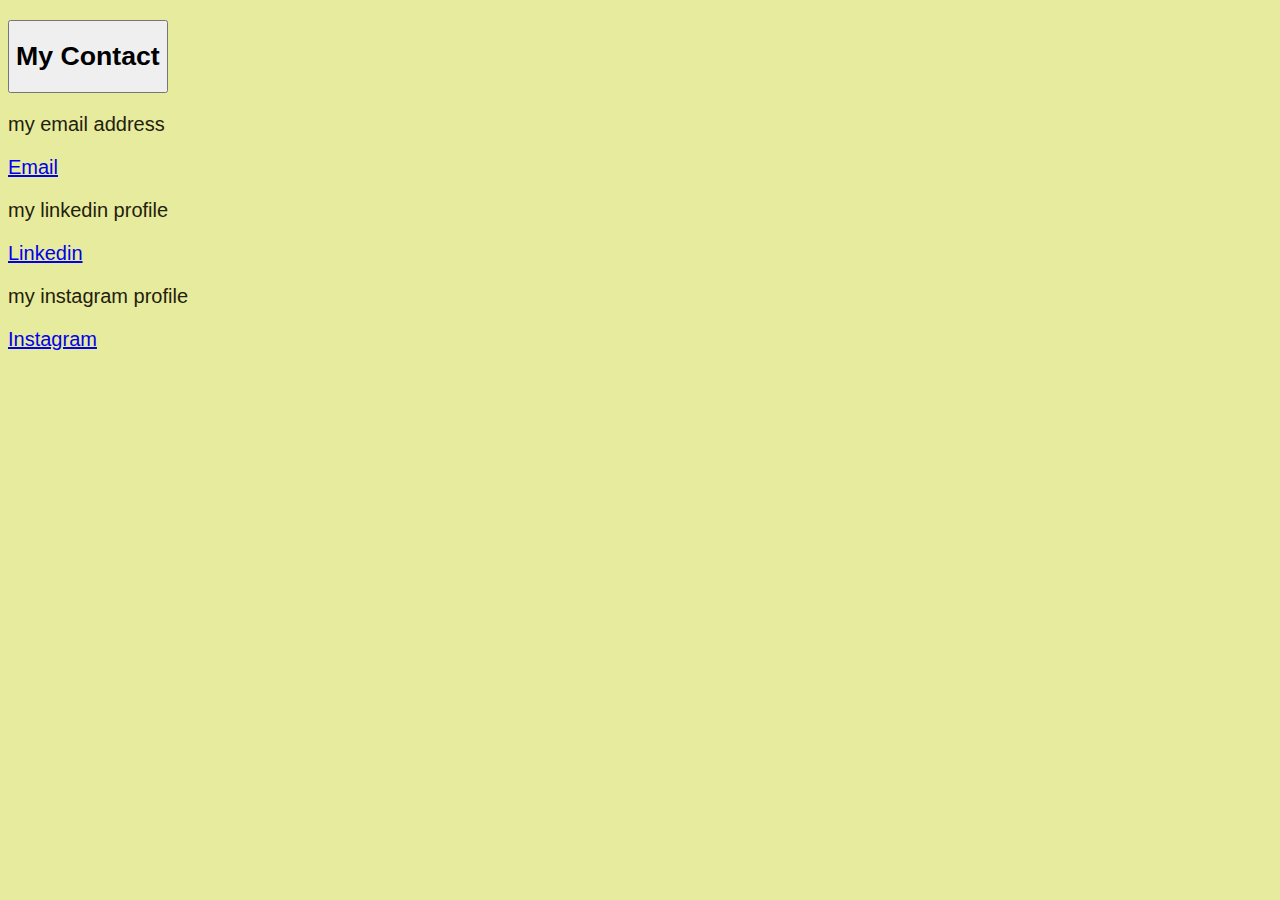
<file: contact.html>
<!DOCTYPE html>
<html lang="en">
<head>
    <meta charset="UTF-8">
    <meta name="viewport" content="width=device-width, initial-scale=1.0">
    <title>Document</title>
    <link rel="stylesheet" href="style.css" />
</head>
<body>
    <p>
        <div class="home content">
            <button><h1><span>My Contact</span></h1></button>
            <!--<h3 class="typing-text">I'm a<span></span></h3>-->
        </div>
        <p>my email address</p>
        <a href="mailto:krishamehta1313.24@kgpian.iitkgp.ac.in">Email</a>
        <br>
        <p>my linkedin profile</p>
        <a href="https://www.linkedin.com/in/krisha-mehta-1984a9313/">Linkedin</a>
        <br>
        <p>my instagram profile</p>
        <a href="https://www.instagram.com/krxsha_mehta?igsh=MXY2YWUyYzJpN2ZoYg==">Instagram</a>
        <br>
    </p>
</body>
</html>
</file>
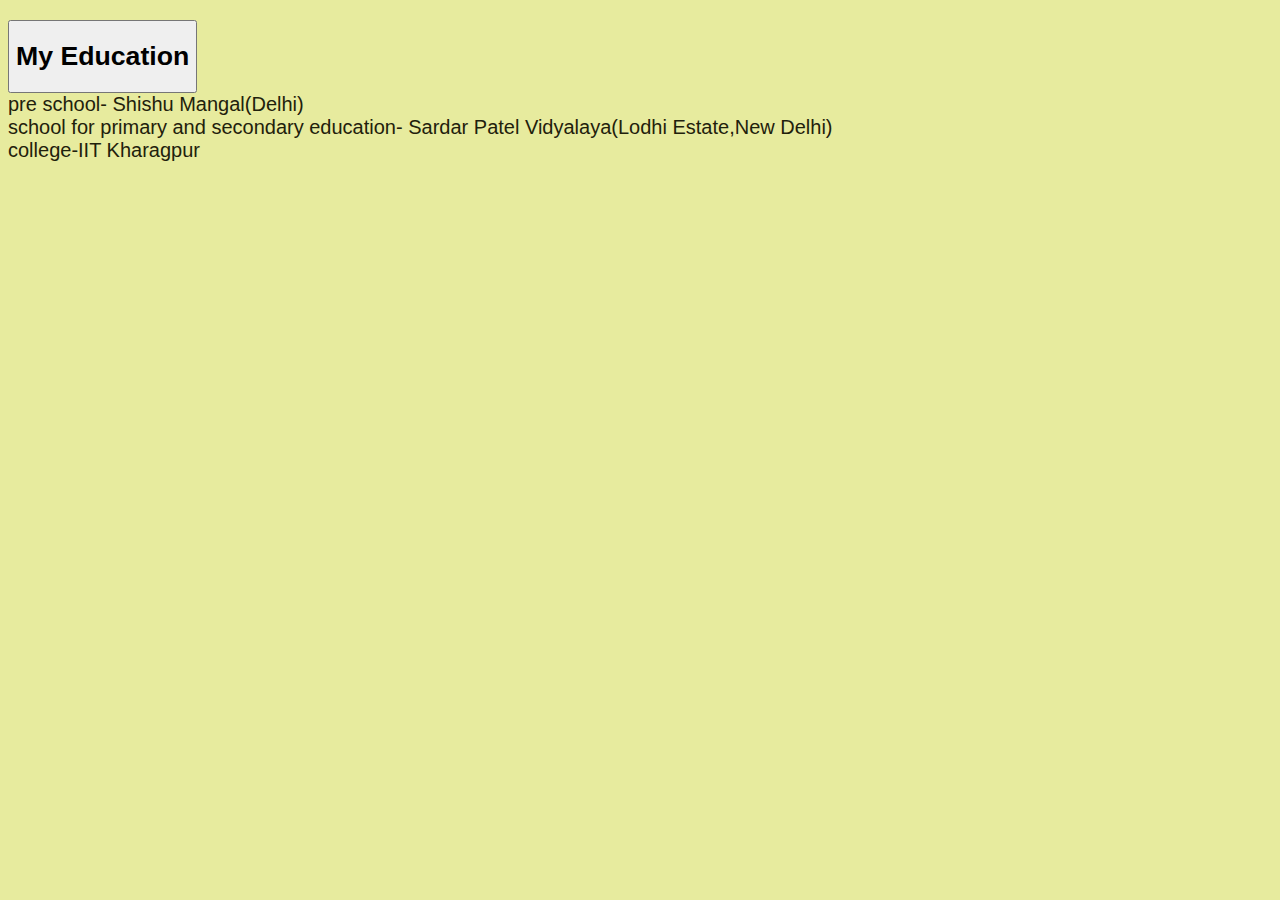
<file: education.html>
<!DOCTYPE html>
<html lang="en">
<head>
    <meta charset="UTF-8">
    <meta name="viewport" content="width=device-width, initial-scale=1.0">
    <title>Document</title>
    <link rel="stylesheet" href="style.css" />
</head>
<body>
    <p>
        <div class="home content">
            <button><h1><span>My Education</span></h1></button>
            <!--<h3 class="typing-text">I'm a<span></span></h3>-->
        </div>
        pre school- Shishu Mangal(Delhi)
        <br>
        school for primary and secondary education- Sardar Patel Vidyalaya(Lodhi Estate,New Delhi)
        <br>
        college-IIT Kharagpur
    </p>
</body>
</html>
</file>
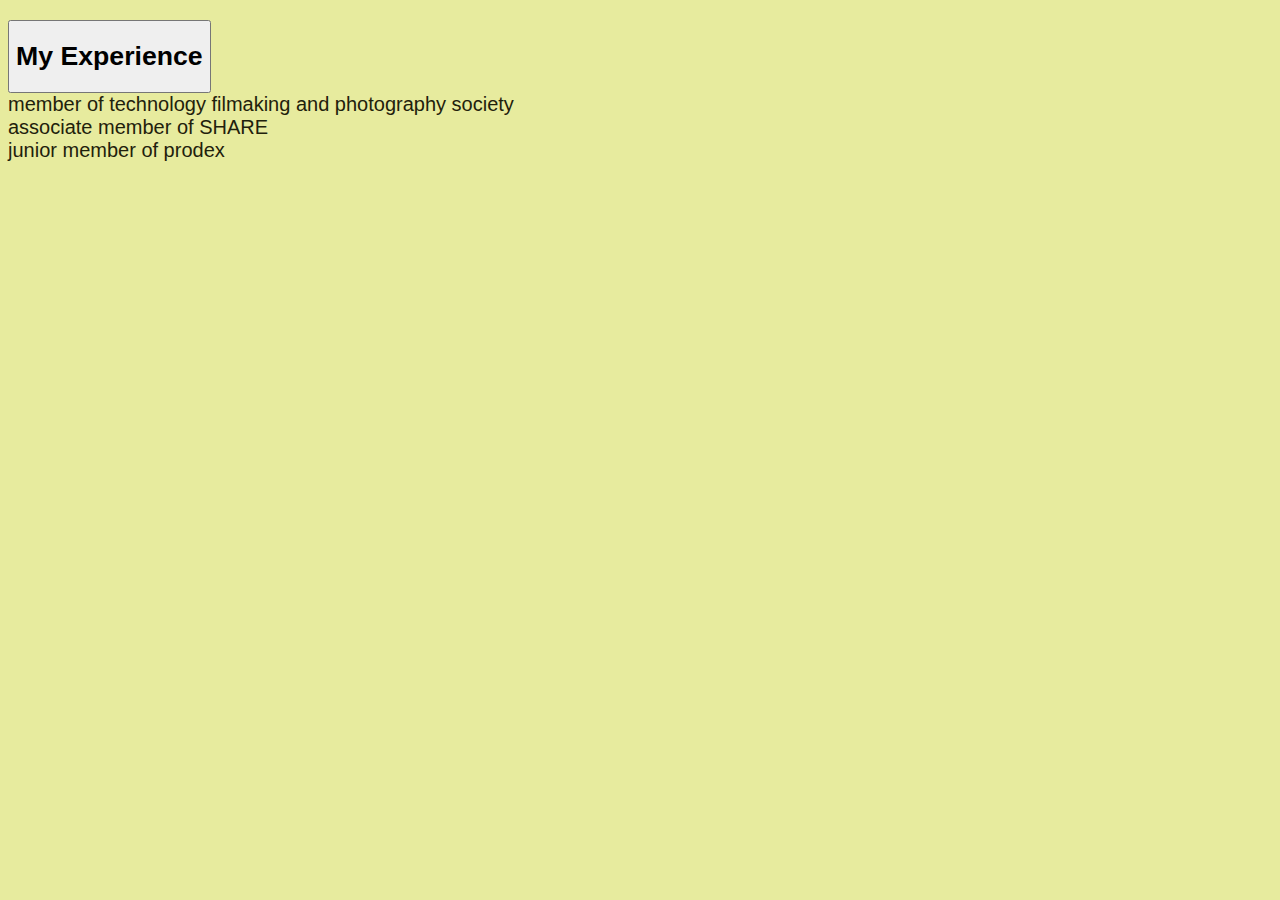
<file: experience.html>
<!DOCTYPE html>
<html lang="en">
<head>
    <meta charset="UTF-8">
    <meta name="viewport" content="width=device-width, initial-scale=1.0">
    <title>Document</title>
    <link rel="stylesheet" href="style.css" />
</head>
<body>
    <p>
        <div class="home content">
            <button><h1><span>My Experience</span></h1></button>
            <!--<h3 class="typing-text">I'm a<span></span></h3>-->
        </div>
        member of technology filmaking and photography society
        <br>
        associate member of SHARE
        <br>
        junior member of prodex
    </p>
</body>
</html>
</file>
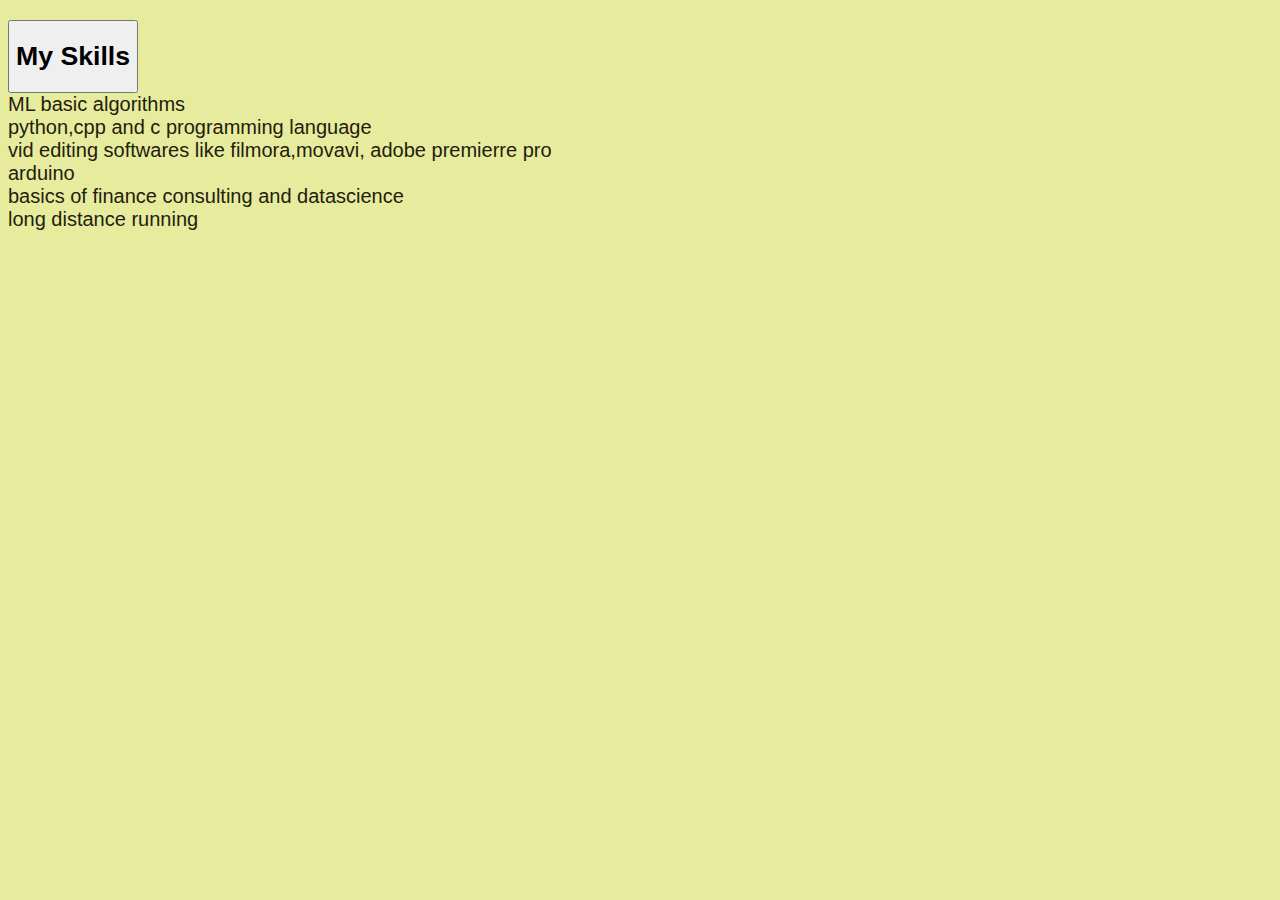
<file: skills.html>
<!DOCTYPE html>
<html lang="en">
<head>
    <meta charset="UTF-8">
    <meta name="viewport" content="width=device-width, initial-scale=1.0">
    <title>Document</title>
    <link rel="stylesheet" href="style.css" />
</head>
<body>
    <p>
        <div class="home content">
            <button><h1><span>My Skills</span></h1></button>
            <!--<h3 class="typing-text">I'm a<span></span></h3>-->
        </div>
        ML basic algorithms
        <br>
        python,cpp and c programming language
        <br>
        vid editing softwares like filmora,movavi, adobe premierre pro
        <br>
        arduino
        <br>
        basics of finance consulting and datascience
        <br>
        long distance running 
    </p>
</body>
</html>
</file>
<file: style.css>
body {
    width: 100vw;
    height: 50vw;
    background-color: rgb(231, 235, 158);
    font-size: 20px;
    color: rgb(31, 33, 12);
    object-fit: contain;
    font-family: 'Lora', sans-serif;
}
header {
    width: 100vw;
    height: 2vw;
    background-color: rgb(255, 255, 255);
    font-size: 20px;
    color: rgb(31, 33, 12);
    object-fit: contain;
    font-family: 'Lora', sans-serif;

}
nav{
    display:flex;
    align-items: center;
    justify-content: space-between;
}
</file>
